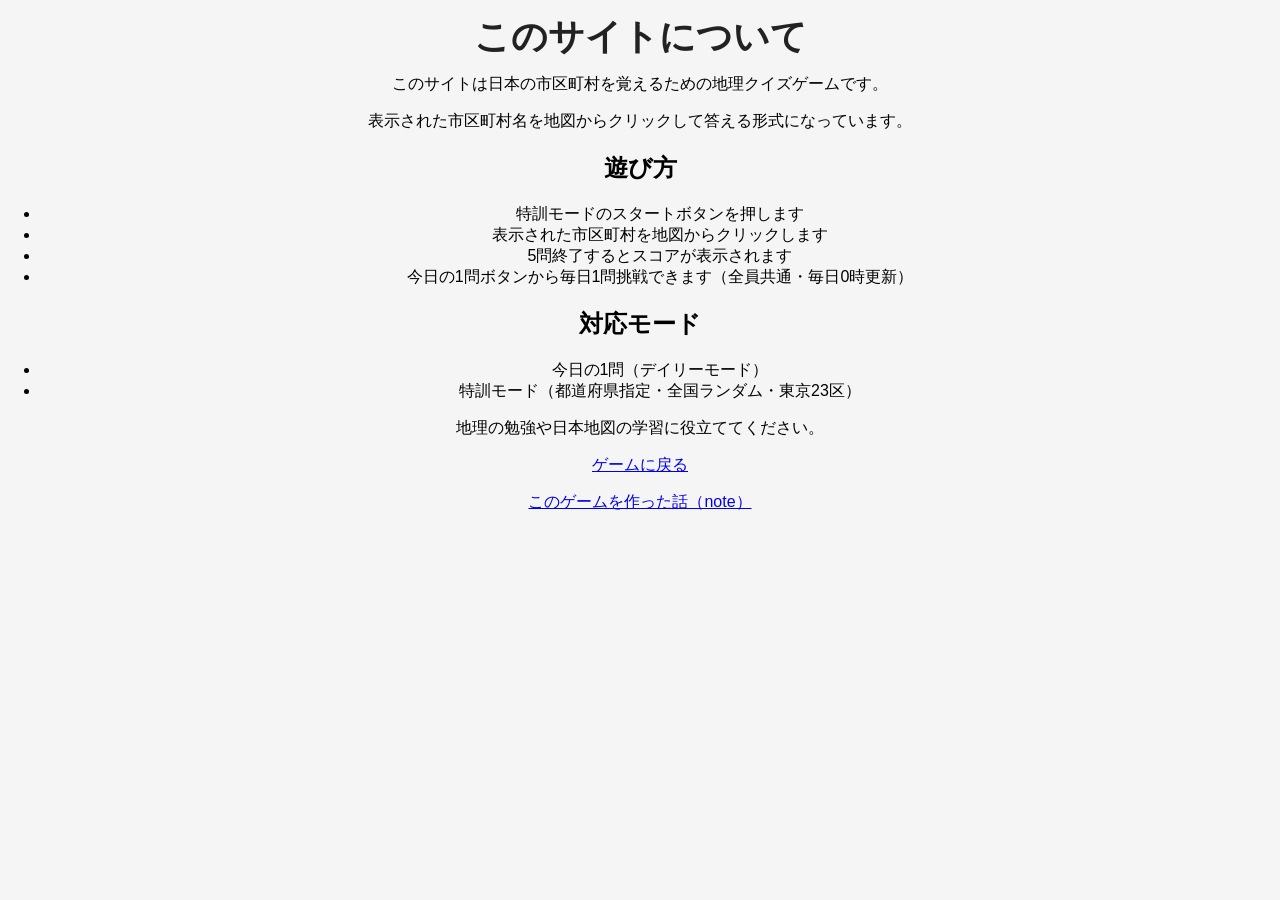
<file: about.html>
<!DOCTYPE html>
<html lang="ja">
<head>
<meta charset="utf-8">
<title>このサイトについて</title>
<link rel="stylesheet" href="style.css">
<meta name="viewport" content="width=device-width, initial-scale=1">
</head>

<body>

<h1>このサイトについて</h1>

<p>
このサイトは日本の市区町村を覚えるための地理クイズゲームです。
</p>

<p>
表示された市区町村名を地図からクリックして答える形式になっています。
</p>

<h2>遊び方</h2>

<ul>
<li>特訓モードのスタートボタンを押します</li>
<li>表示された市区町村を地図からクリックします</li>
<li>5問終了するとスコアが表示されます</li>
<li>今日の1問ボタンから毎日1問挑戦できます（全員共通・毎日0時更新）</li>
</ul>

<h2>対応モード</h2>

<ul>
<li>今日の1問（デイリーモード）</li>
<li>特訓モード（都道府県指定・全国ランダム・東京23区）</li>
</ul>

<p>
地理の勉強や日本地図の学習に役立ててください。
</p>

<p>
<a href="index.html">ゲームに戻る</a>
</p>

<p>
<a href="https://note.com/kenzi0722/n/n4eddc4a7815c">このゲームを作った話（note）</a>
</p>

</body>
</html>
</file>
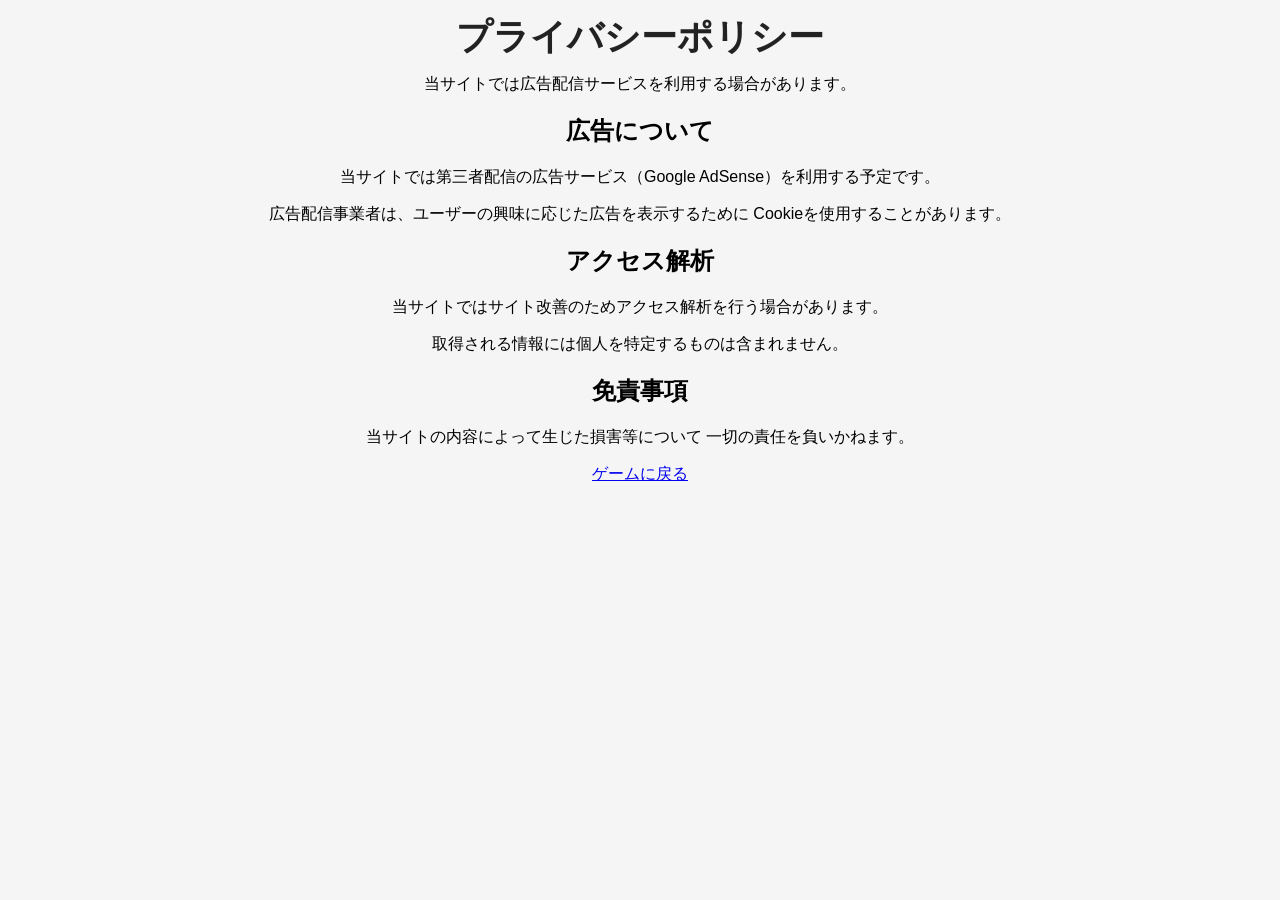
<file: privacy.html>
<!DOCTYPE html>
<html lang="ja">
<head>
<meta charset="utf-8">
<title>プライバシーポリシー</title>
<link rel="stylesheet" href="style.css">
<meta name="viewport" content="width=device-width, initial-scale=1">
</head>

<body>

<h1>プライバシーポリシー</h1>

<p>
当サイトでは広告配信サービスを利用する場合があります。
</p>

<h2>広告について</h2>

<p>
当サイトでは第三者配信の広告サービス（Google AdSense）を利用する予定です。
</p>

<p>
広告配信事業者は、ユーザーの興味に応じた広告を表示するために
Cookieを使用することがあります。
</p>

<h2>アクセス解析</h2>

<p>
当サイトではサイト改善のためアクセス解析を行う場合があります。
</p>

<p>
取得される情報には個人を特定するものは含まれません。
</p>

<h2>免責事項</h2>

<p>
当サイトの内容によって生じた損害等について
一切の責任を負いかねます。
</p>

<p>
<a href="index.html">ゲームに戻る</a>
</p>

</body>
</html>
</file>
<file: style.css>
body {
  font-family: sans-serif;
  text-align: center;
  margin: 0;
  padding: 0;
  background: #f5f5f5;
}

h1 {
  font-size: 36px;
  font-weight: bold;
  color: #222;
  margin: 15px 0;
  line-height: 1.2;
}

#subTitle {
  display: block;
  font-size: 13px;
  color: #28a745;
  font-style: italic;
  font-weight: normal;
  letter-spacing: 1px;
  margin-top: 4px;
}

/* 今日の1問とプルダウンを横並びにする */
#modeRow {
  display: flex;
  align-items: stretch;
  justify-content: center;
  margin: 10px auto;
  width: 95%;
  max-width: 500px;
  gap: 8px;
}

#dailyBtn {
  flex: 1;
  padding: 14px 10px;
  font-size: 16px;
  font-weight: bold;
  background: #1a73e8;
  color: white;
  border: none;
  border-radius: 10px;
  cursor: pointer;
  line-height: 1.4;
  margin: 0;
  align-self: stretch;
}

#dailyBtn:hover {
  background: #1558b0;
}

#dailySubText {
  display: block;
  font-size: 11px;
  font-weight: normal;
  opacity: 0.85;
  margin-top: 4px;
}

#orText {
  font-size: 12px;
  color: #aaa;
  flex-shrink: 0;
  align-self: center;
}

#normalMode {
  flex: 1;
  border: 2px solid #ccc;
  border-radius: 10px;
  padding: 10px;
  box-sizing: border-box;
  display: flex;
  flex-direction: column;
  justify-content: center;
  overflow: hidden;
  min-width: 0;
}

#normalModeTitle {
  font-size: 14px;
  font-weight: bold;
  color: #28a745;
  margin-bottom: 6px;
}

#normalMode select {
  width: 100%;
  font-size: 14px;
  padding: 4px;
  border: 1px solid #ccc;
  border-radius: 6px;
}

#startBtn {
  width: 100%;
  margin: 6px 0 0;
  padding: 6px;
  font-size: 14px;
  background: #28a745;
  color: white;
  border: none;
  border-radius: 6px;
  cursor: pointer;
}

#startBtn:hover {
  background: #1e7e34;
}

/* 共通ボタンスタイル（restartBtn, shareBtn用） */
button {
  font-size: 18px;
  padding: 10px 20px;
  margin: 10px;
  border: none;
  border-radius: 6px;
  background: #2c7be5;
  color: white;
  cursor: pointer;
}

button:hover {
  background: #1a5fc2;
}

#question {
  font-size: 22px;
  margin: 10px;
  font-weight: bold;
  white-space: pre-line;
}

#result {
  position: absolute;
  left: 50%;
  top: 110px;
  transform: translateX(-50%);
  font-size: 40px;
  font-weight: bold;
  z-index: 1000;
  pointer-events: none;
}

#map {
  height: 65vh;
  width: 95%;
  margin: auto;
  border: 2px solid #ccc;
  border-radius: 8px;
  background: white;
  position: relative;
}

#gameoverPopup {
  position: fixed;
  top: 0;
  left: 0;
  width: 100%;
  height: 100%;
  background: rgba(0,0,0,0.6);
  display: none;
  align-items: center;
  justify-content: center;
  z-index: 2000;
}

.popupBox {
  background: white;
  padding: 30px;
  border-radius: 12px;
  text-align: center;
  font-size: 24px;
  box-shadow: 0 5px 15px rgba(0,0,0,0.3);
}

#finalScore {
  font-size: 24px;
  margin-bottom: 20px;
  line-height: 1.6;
}

#restartBtn {
  background: #28a745;
}

#restartBtn:hover {
  background: #1e7e34;
}

#shareBtn {
  background: #000;
}

#shareBtn:hover {
  background: #333;
}

.popupBox button {
  display: block;
  width: 100%;
  margin: 10px 0;
}

#resetViewBtn {
  position: absolute;
  top: 10px;
  right: 10px;
  z-index: 1000;
  padding: 6px 16px;
  font-size: 14px;
  background: rgba(0,0,0,0.6);
  color: white;
  border: none;
  border-radius: 6px;
  cursor: pointer;
}

.footer {
  margin-top: 30px;
  font-size: 8px;
  color: #666;
}

.footer a {
  margin-right: 15px;
  color: #666;
  text-decoration: none;
}

@media (max-width: 600px) {
  h1 {
    font-size: 20px;
  }

  #question {
    font-size: 18px;
  }

  #map {
    height: 60vh;
  }

  #dailyBtn {
    font-size: 16px;
  }
}
</file>
